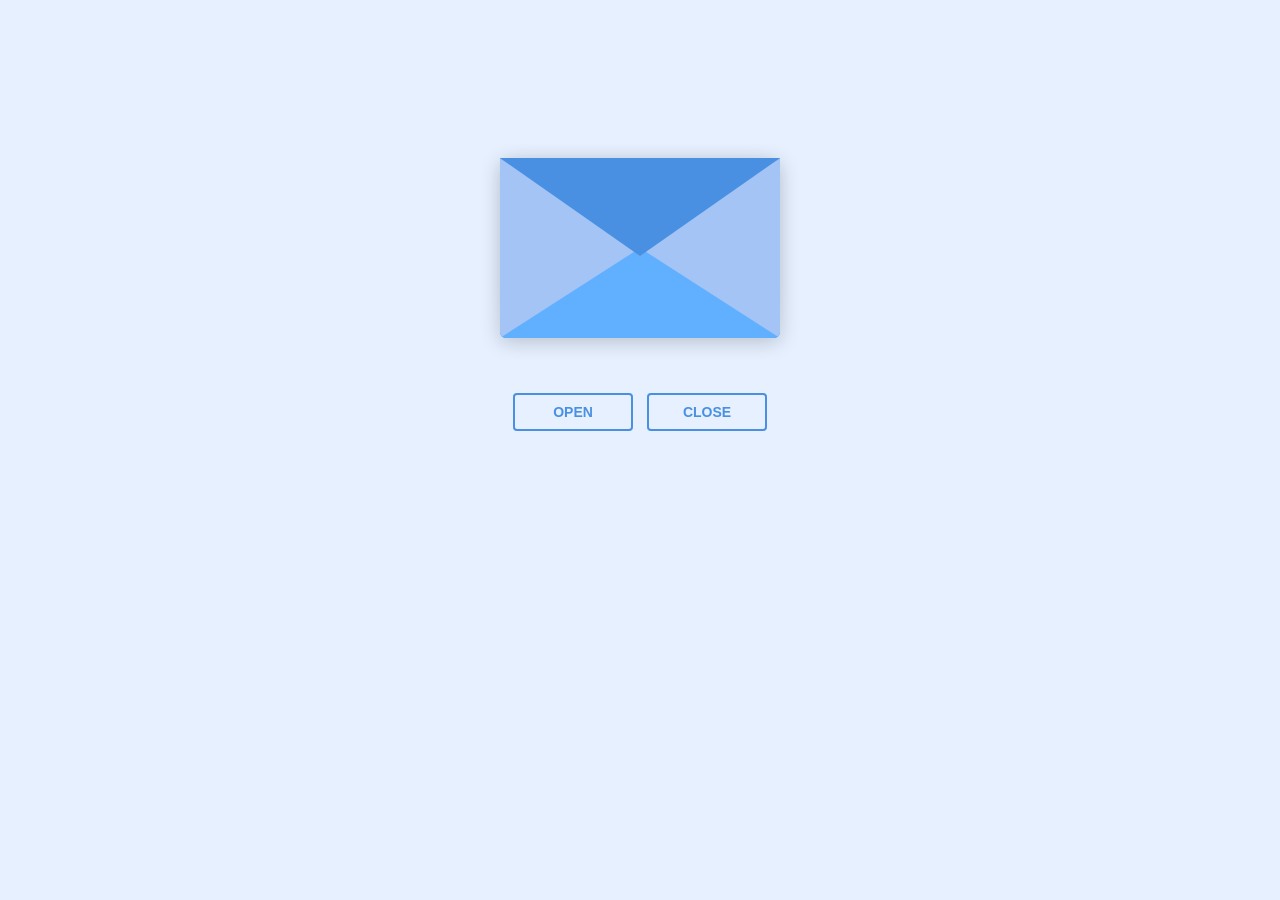
<file: index.html>
<!DOCTYPE html>
<html lang="en">
  <head>
    <meta charset="UTF-8" />
    <title>Love letter for crush</title>
    <link rel="preconnect" href="https://fonts.googleapis.com" />
    <link rel="preconnect" href="https://fonts.gstatic.com" crossorigin />
    <link
      href="https://fonts.googleapis.com/css2?family=Dancing+Script:wght@400..700&display=swap"
      rel="stylesheet" />
    <link rel="stylesheet" href="style.css" />
  </head>
  <body>
    <!-- tiktok meowish -->
    <div class="envlope-wrapper">
      <div id="envelope" class="close">
        <div class="front flap"></div>
        <div class="front pocket"></div>
        <div class="letter">
          <div class="words line1">To: My Love</div>
          <div class="words line2">Baby, every moment without</div>
          <div class="words line3">you just reminds me how</div>
          <div class="words line4">much you mean to me.😘</div>
        </div>
        <div class="hearts">
          <div class="heart a1"></div>
          <div class="heart a2"></div>
          <div class="heart a3"></div>
        </div>
      </div>
    </div>
    <div class="reset">
      <button id="open">Open</button>
      <button id="reset">Close</button>
    </div>

    <script src="https://cdnjs.cloudflare.com/ajax/libs/jquery/3.5.1/jquery.min.js"></script>
    <script src="script.js"></script>
  </body>
</html>
</file>
<file: style.css>
#envelope {
  position: relative;
  width: 280px;
  height: 180px;
  border-bottom-left-radius: 6px;
  border-bottom-right-radius: 6px;
  margin-left: auto;
  margin-right: auto;
  top: 150px;
  background-color: #4a90e2; /* Warm romantic red */
  box-shadow: 0 4px 20px rgba(0, 0, 0, 0.2);
}

.front {
  position: absolute;
  width: 0;
  height: 0;
  z-index: 3;
}

.flap {
  border-left: 140px solid transparent;
  border-right: 140px solid transparent;
  border-bottom: 82px solid transparent;
  /* a little smaller */
  border-top: 98px solid #4a90e2; /* Same romantic red */
  /* a little larger */
  transform-origin: top;
  pointer-events: none;
}

.pocket {
  border-left: 140px solid #a3c4f5; /* Soft pinkish red for the pocket */
  border-right: 140px solid #a3c4f5;
  border-bottom: 90px solid #61b0ff; /* Lighter romantic red */
  border-top: 90px solid transparent;
  border-bottom-left-radius: 6px;
  border-bottom-right-radius: 6px;
}

.letter {
  position: relative;
  background-color: #fff;
  width: 90%;
  margin-left: auto;
  margin-right: auto;
  height: 80%;
  top: 5%;
  border-radius: 6px;
  box-shadow: 0 2px 26px rgba(0, 0, 0, 0.12);
  font-family: "Dancing Script", cursive;
}

.letter:after {
  content: "";
  position: absolute;
  top: 0;
  bottom: 0;
  left: 0;
  right: 0;
}

.words {
  position: absolute;
  left: 10%;
  width: 80%;
  height: 14%;
  background-color: #e6f0ff; /* Light romantic tone */
}

.words.line1 {
  top: 10%;
  font-size: 0.5rem;
  width: 20%;
  height: 7%;
  font-size: 0.7rem;
}

.words.line2 {
  top: 30%;
  text-align: center;
  font-size: 1.1rem;
}

.words.line3 {
  top: 50%;
  font-size: 1.1rem;
  text-align: center;
}

.words.line4 {
  top: 70%;
  font-size: 1.1rem;
  text-align: center;
}

.open .flap {
  transform: rotateX(180deg);
  transition: transform 0.4s ease, z-index 0.6s;
  z-index: 1;
}

.close .flap {
  transform: rotateX(0deg);
  transition: transform 0.4s 0.6s ease, z-index 1s;
  z-index: 5;
}

.close .letter {
  transform: translateY(0px);
  transition: transform 0.4s ease, z-index 1s;
  z-index: 1;
}

.open .letter {
  transform: translateY(-100px);
  transition: transform 0.4s 0.6s ease, z-index 0.6s;
  z-index: 2;
}

.hearts {
  position: absolute;
  top: 90px;
  left: 0;
  right: 0;
  z-index: 2;
}

.heart {
  position: absolute;
  bottom: 0;
  right: 10%;
  pointer-events: none;
}

.heart:before,
.heart:after {
  position: absolute;
  content: "";
  left: 50px;
  top: 0;
  width: 50px;
  height: 80px;
  background: #0073e6; /* Deep romantic pink */
  border-radius: 50px 50px 0 0;
  transform: rotate(-45deg);
  transform-origin: 0 100%;
  pointer-events: none;
}

.heart:after {
  left: 0;
  transform: rotate(45deg);
  transform-origin: 100% 100%;
}

.close .heart {
  opacity: 0;
  -webkit-animation: none;
  animation: none;
}

.a1 {
  left: 20%;
  transform: scale(0.6);
  opacity: 1;
  -webkit-animation: slideUp 4s linear 1, sideSway 2s ease-in-out 4 alternate;
  -moz-animation: slideUp 4s linear 1, sideSway 2s ease-in-out 4 alternate;
  -webkit-animation-fill-mode: forwards;
  animation-fill-mode: forwards;
  -webkit-animation-delay: 0.7s;
  animation-delay: 0.7s;
}

.a2 {
  left: 55%;
  transform: scale(1);
  opacity: 1;
  -webkit-animation: slideUp 5s linear 1, sideSway 4s ease-in-out 2 alternate;
  -moz-animation: slideUp 5s linear 1, sideSway 4s ease-in-out 2 alternate;
  -webkit-animation-fill-mode: forwards;
  animation-fill-mode: forwards;
  -webkit-animation-delay: 0.7s;
  animation-delay: 0.7s;
}

.a3 {
  left: 10%;
  transform: scale(0.8);
  opacity: 1;
  -webkit-animation: slideUp 7s linear 1, sideSway 2s ease-in-out 6 alternate;
  -moz-animation: slideUp 7s linear 1, sideSway 2s ease-in-out 6 alternate;
  -webkit-animation-fill-mode: forwards;
  animation-fill-mode: forwards;
  -webkit-animation-delay: 0.7s;
  animation-delay: 0.7s;
}

@-webkit-keyframes slideUp {
  0% {
    top: 0;
  }
  100% {
    top: -600px;
  }
}
@keyframes slideUp {
  0% {
    top: 0;
  }
  100% {
    top: -600px;
  }
}
@-webkit-keyframes sideSway {
  0% {
    margin-left: 0px;
  }
  100% {
    margin-left: 50px;
  }
}
@keyframes sideSway {
  0% {
    margin-left: 0px;
  }
  100% {
    margin-left: 50px;
  }
}
body {
  background-color: #e6f0ff; /* Soft lavender for a romantic, dreamy feel */
}

.envlope-wrapper {
  height: 380px;
}

.reset {
  text-align: center;
}

.reset button {
  font-weight: 800;
  font-style: normal;
  transition: all 0.1s linear;
  -webkit-appearance: none;
  background-color: transparent;
  border: solid 2px #4a90e2;
  border-radius: 4px;
  color: #4a90e2;
  display: inline-block;
  font-size: 14px;
  text-transform: uppercase;
  margin: 5px;
  padding: 10px;
  line-height: 1em;
  text-decoration: none;
  min-width: 120px;
  cursor: pointer;
}

.reset button:hover {
  background-color: #4a90e2;
  color: #fff;
}
</file>
<file: love letter.css>
#envelope {
  position: relative;
  width: 280px;
  height: 180px;
  border-bottom-left-radius: 6px;
  border-bottom-right-radius: 6px;
  margin-left: auto;
  margin-right: auto;
  top: 150px;
  background-color: #4a90e2; /* Warm romantic red */
  box-shadow: 0 4px 20px rgba(0, 0, 0, 0.2);
}

.front {
  position: absolute;
  width: 0;
  height: 0;
  z-index: 3;
}

.flap {
  border-left: 140px solid transparent;
  border-right: 140px solid transparent;
  border-bottom: 82px solid transparent;
  /* a little smaller */
  border-top: 98px solid #4a90e2; /* Same romantic red */
  /* a little larger */
  transform-origin: top;
  pointer-events: none;
}

.pocket {
  border-left: 140px solid #a3c4f5; /* Soft pinkish red for the pocket */
  border-right: 140px solid #a3c4f5;
  border-bottom: 90px solid #61b0ff; /* Lighter romantic red */
  border-top: 90px solid transparent;
  border-bottom-left-radius: 6px;
  border-bottom-right-radius: 6px;
}

.letter {
  position: relative;
  background-color: #fff;
  width: 90%;
  margin-left: auto;
  margin-right: auto;
  height: 80%;
  top: 5%;
  border-radius: 6px;
  box-shadow: 0 2px 26px rgba(0, 0, 0, 0.12);
  font-family: "Dancing Script", cursive;
}

.letter:after {
  content: "";
  position: absolute;
  top: 0;
  bottom: 0;
  left: 0;
  right: 0;
}

.words {
  position: absolute;
  left: 10%;
  width: 80%;
  height: 14%;
  background-color: #e6f0ff; /* Light romantic tone */
}

.words.line1 {
  top: 10%;
  font-size: 0.5rem;
  width: 20%;
  height: 7%;
  font-size: 0.7rem;
}

.words.line2 {
  top: 30%;
  text-align: center;
  font-size: 1.1rem;
}

.words.line3 {
  top: 50%;
  font-size: 1.1rem;
  text-align: center;
}

.words.line4 {
  top: 70%;
  font-size: 1.1rem;
  text-align: center;
}

.open .flap {
  transform: rotateX(180deg);
  transition: transform 0.4s ease, z-index 0.6s;
  z-index: 1;
}

.close .flap {
  transform: rotateX(0deg);
  transition: transform 0.4s 0.6s ease, z-index 1s;
  z-index: 5;
}

.close .letter {
  transform: translateY(0px);
  transition: transform 0.4s ease, z-index 1s;
  z-index: 1;
}

.open .letter {
  transform: translateY(-100px);
  transition: transform 0.4s 0.6s ease, z-index 0.6s;
  z-index: 2;
}

.hearts {
  position: absolute;
  top: 90px;
  left: 0;
  right: 0;
  z-index: 2;
}

.heart {
  position: absolute;
  bottom: 0;
  right: 10%;
  pointer-events: none;
}

.heart:before,
.heart:after {
  position: absolute;
  content: "";
  left: 50px;
  top: 0;
  width: 50px;
  height: 80px;
  background: #0073e6; /* Deep romantic pink */
  border-radius: 50px 50px 0 0;
  transform: rotate(-45deg);
  transform-origin: 0 100%;
  pointer-events: none;
}

.heart:after {
  left: 0;
  transform: rotate(45deg);
  transform-origin: 100% 100%;
}

.close .heart {
  opacity: 0;
  -webkit-animation: none;
  animation: none;
}

.a1 {
  left: 20%;
  transform: scale(0.6);
  opacity: 1;
  -webkit-animation: slideUp 4s linear 1, sideSway 2s ease-in-out 4 alternate;
  -moz-animation: slideUp 4s linear 1, sideSway 2s ease-in-out 4 alternate;
  -webkit-animation-fill-mode: forwards;
  animation-fill-mode: forwards;
  -webkit-animation-delay: 0.7s;
  animation-delay: 0.7s;
}

.a2 {
  left: 55%;
  transform: scale(1);
  opacity: 1;
  -webkit-animation: slideUp 5s linear 1, sideSway 4s ease-in-out 2 alternate;
  -moz-animation: slideUp 5s linear 1, sideSway 4s ease-in-out 2 alternate;
  -webkit-animation-fill-mode: forwards;
  animation-fill-mode: forwards;
  -webkit-animation-delay: 0.7s;
  animation-delay: 0.7s;
}

.a3 {
  left: 10%;
  transform: scale(0.8);
  opacity: 1;
  -webkit-animation: slideUp 7s linear 1, sideSway 2s ease-in-out 6 alternate;
  -moz-animation: slideUp 7s linear 1, sideSway 2s ease-in-out 6 alternate;
  -webkit-animation-fill-mode: forwards;
  animation-fill-mode: forwards;
  -webkit-animation-delay: 0.7s;
  animation-delay: 0.7s;
}

@-webkit-keyframes slideUp {
  0% {
    top: 0;
  }
  100% {
    top: -600px;
  }
}
@keyframes slideUp {
  0% {
    top: 0;
  }
  100% {
    top: -600px;
  }
}
@-webkit-keyframes sideSway {
  0% {
    margin-left: 0px;
  }
  100% {
    margin-left: 50px;
  }
}
@keyframes sideSway {
  0% {
    margin-left: 0px;
  }
  100% {
    margin-left: 50px;
  }
}
body {
  background-color: #e6f0ff; /* Soft lavender for a romantic, dreamy feel */
}

.envlope-wrapper {
  height: 380px;
}

.reset {
  text-align: center;
}

.reset button {
  font-weight: 800;
  font-style: normal;
  transition: all 0.1s linear;
  -webkit-appearance: none;
  background-color: transparent;
  border: solid 2px #4a90e2;
  border-radius: 4px;
  color: #4a90e2;
  display: inline-block;
  font-size: 14px;
  text-transform: uppercase;
  margin: 5px;
  padding: 10px;
  line-height: 1em;
  text-decoration: none;
  min-width: 120px;
  cursor: pointer;
}

.reset button:hover {
  background-color: #4a90e2;
  color: #fff;
}
</file>
